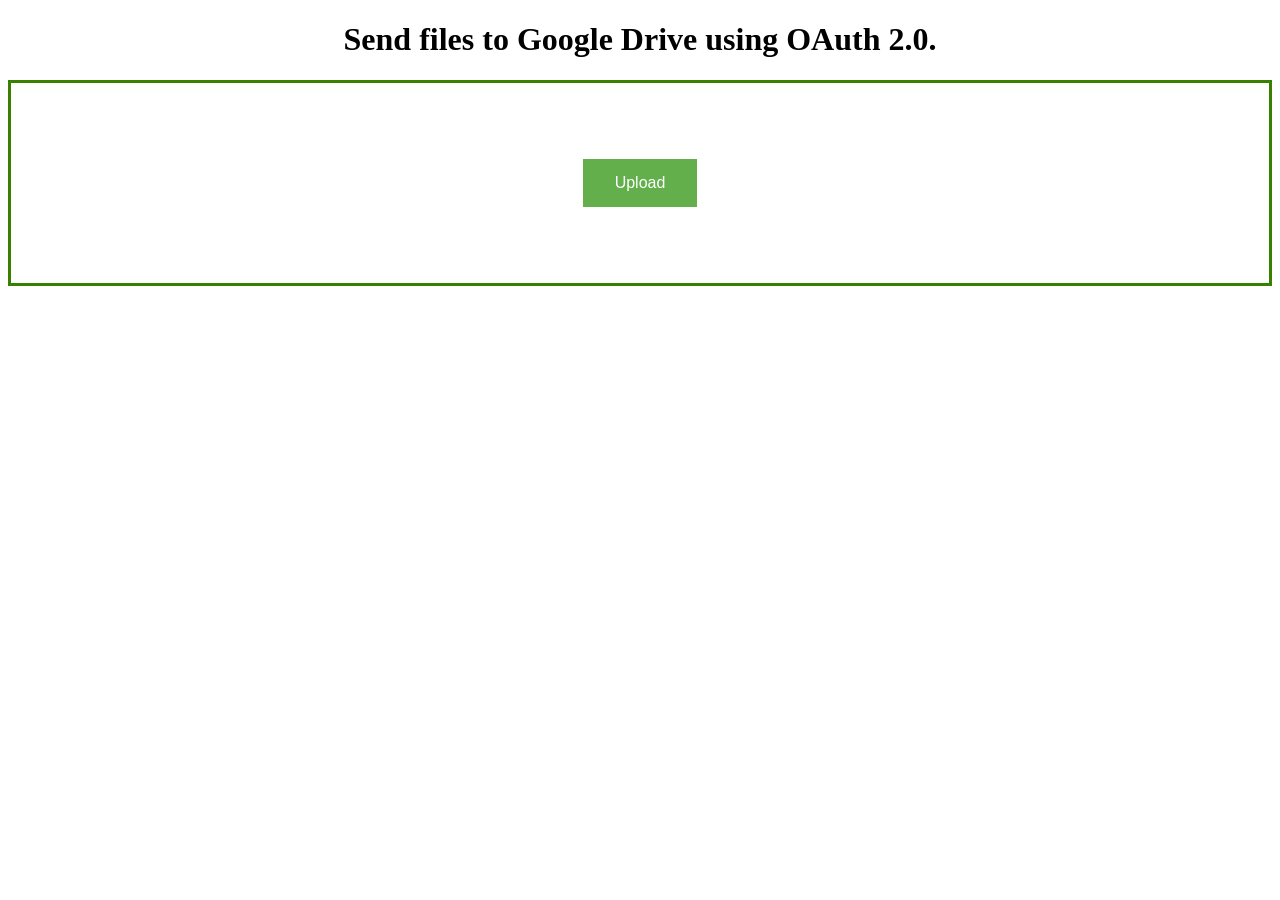
<file: index.html>
<!DOCTYPE html>
<html>
<head>
    <meta charset="utf-8" />
    <meta http-equiv="X-UA-Compatible" content="IE=edge">
    <title>Google Drive Uploader</title>
    <meta name="viewport" content="width=device-width, initial-scale=1">
    <script src="https://ajax.googleapis.com/ajax/libs/jquery/3.3.1/jquery.min.js"></script>
    <script src="main.js"></script>

    <style>
        .center {
        display: flex;
        justify-content: center;
        align-items: center;
        height: 200px;
        border: 3px solid rgb(58, 128, 0); 
        }
        
        h1 {text-align: center;}

        .button {
          background-color: #63af4c;
          border: none;
          color: white;
          padding: 15px 32px;
          text-align: center;
          text-decoration: none;
          display: inline-block;
          font-size: 16px;
          margin: 4px 2px;
          cursor: pointer;
        }
    </style>

</head>
<body>

    <h1>Send files to Google Drive using OAuth 2.0.</h1>

   <div class="center">
       <button class="button" id="login">
           Upload
       </button>
   </div> 
</body>
</html>
</file>
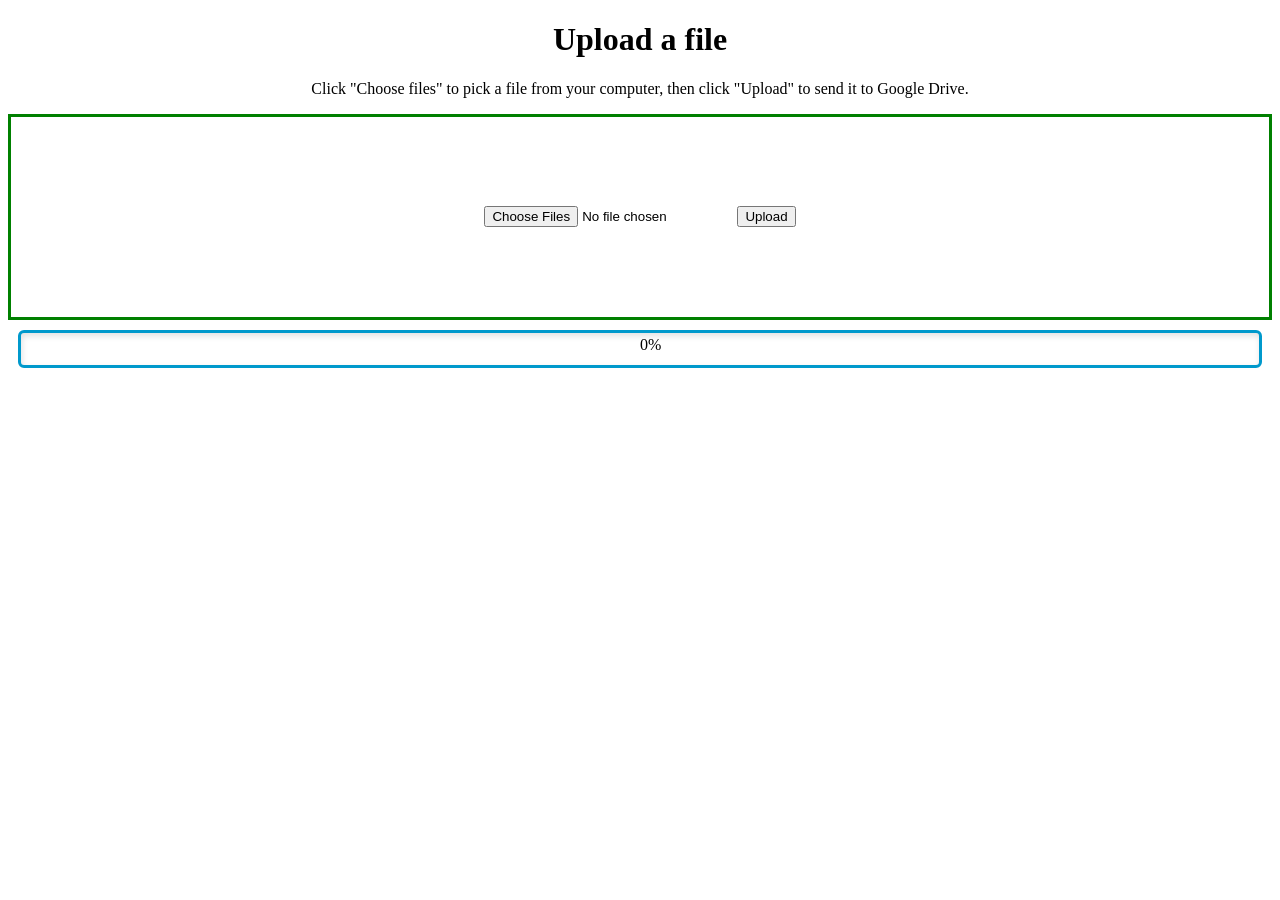
<file: upload.html>
<!DOCTYPE html>
<html>
<head>
    <meta charset="utf-8" />
    <meta http-equiv="X-UA-Compatible" content="IE=edge">
    <title>G Drive Upload</title>
    <meta name="viewport" content="width=device-width, initial-scale=1">
    <link rel="stylesheet" type="text/css" media="screen" href="upload.css" />
    <script src="https://ajax.googleapis.com/ajax/libs/jquery/3.3.1/jquery.min.js"></script>
    <script src="upload.js"></script>

    <style>
        .center {
        display: flex;
        justify-content: center;
        align-items: center;
        height: 200px;
        border: 3px solid green; 
        }

    </style>

</head>
<body >
    <h1><Center>Upload a file</Center></h1></t></t>
    <p><Center>Click "Choose files" to pick a file from your computer, then click "Upload" to send it to Google Drive.</Center></p></t></t>
   <div >
    <div class="center">

     <input id="files" type="file" name="files[]" multiple/>
     <button id="upload" >Upload</button>

     </div>
     <div id="progress-wrp">
        <div class="progress-bar"></div>
        <div class="status">0%</div>
    </div>
    </div> 
   <div id="result"></div>
</body>
</html>
</file>
<file: upload.css>
#progress-wrp {
    border: 3px solid #0099CC;
    padding: 1px;
    position: relative;
    height: 30px;
    border-radius: 6px;
    margin: 10px;
    text-align: left;
    background: #fff;
    box-shadow: inset 1px 3px 6px rgba(0, 0, 0, 0.12);
  }
  
  #progress-wrp .progress-bar {
    height: 100%;
    border-radius: 3px;
    background-color: #148F77;
    width: 0;
    box-shadow: inset 1px 1px 10px rgba(0, 0, 0, 0.11);
  }
  
  #progress-wrp .status {
    top: 3px;
    left: 50%;
    position: absolute;
    display: inline-block;
    color: #000000;
  }
</file>
